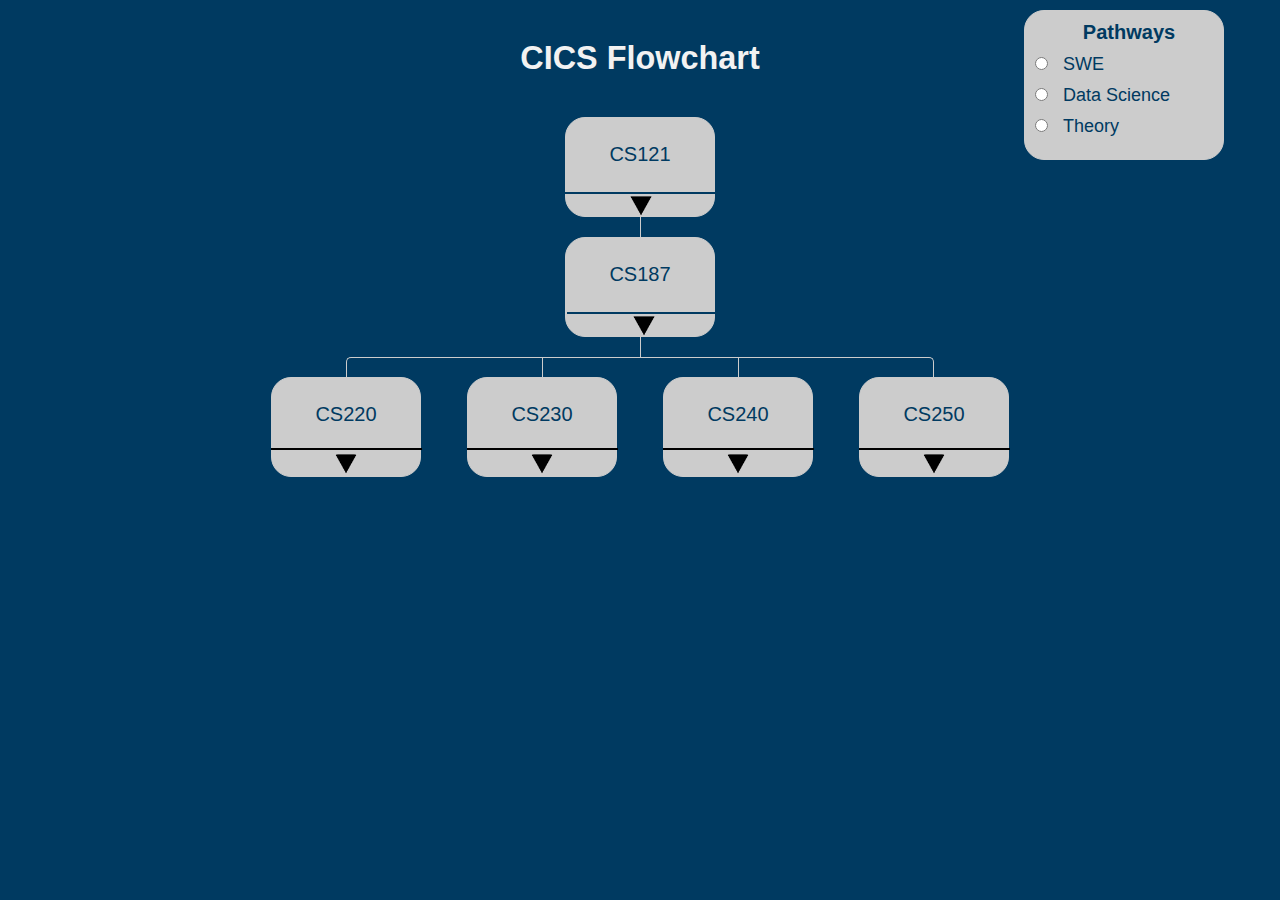
<file: index.html>
<!DOCTYPE HTML>
<html>
    <link rel="stylesheet" href="styles.css">
    <link rel="stylesheet" href="https://fonts.googleapis.com/css?family=Fjalla+One">
    <head>
        <title>CICS Flowchart</title>
    </head>
    <body>
        <h1>CICS Flowchart</h1>
        <div class="pathways">
            <h1>Pathways</h1>
            <!--Javascript that redirects you to the pathways page when clicked-->
            <input type="radio" onclick="window.location='features/pathways.html';">
            <label>SWE</label></a><br>
            <input type="radio">
            <label>Data Science</label><br>  
            <input type="radio">
            <label>Theory</label><br><br>  
        </div>
<nav class="nav">
			<ul>
				<li>
                    <!--Put links to other pages in the href-->
					<a href="#">CS121</a>
                    <div class="dropdownTop"></div>
                    <img src="static/dropdown.png" class="triangleTop">
					<ul>
						<li>
							<a href="#">CS187</a>
                            <div class="dropdownTop"></div>
                            <img src="static/dropdown.png" class="triangleTop">
							<ul>
								<li>
									<a href="features/coursedescription.html">CS220</a>
                                    <div class="dropdown"></div>
                                    <img src="static/dropdown.png" class="triangle">
								</li>
								<li>
									<a href="#">CS230</a>
                                    <div class="dropdown"></div>
                                    <img src="static/dropdown.png" class="triangle">
								</li>
                                <li>
                                    <a href="#">CS240</a>
                                    <div class="dropdown"></div>
                                    <img src="static/dropdown.png" class="triangle">
                                </li>
                                <li>
                                    <a href="#">CS250</a>
                                    <div class="dropdown"></div>
                                    <img src="static/dropdown.png" class="triangle">
                                </li>
							</ul>
						</li>
							</ul>
						</li>
					</ul>
				</li>
			</ul>
		</nav>
    </body>
</html>
</file>
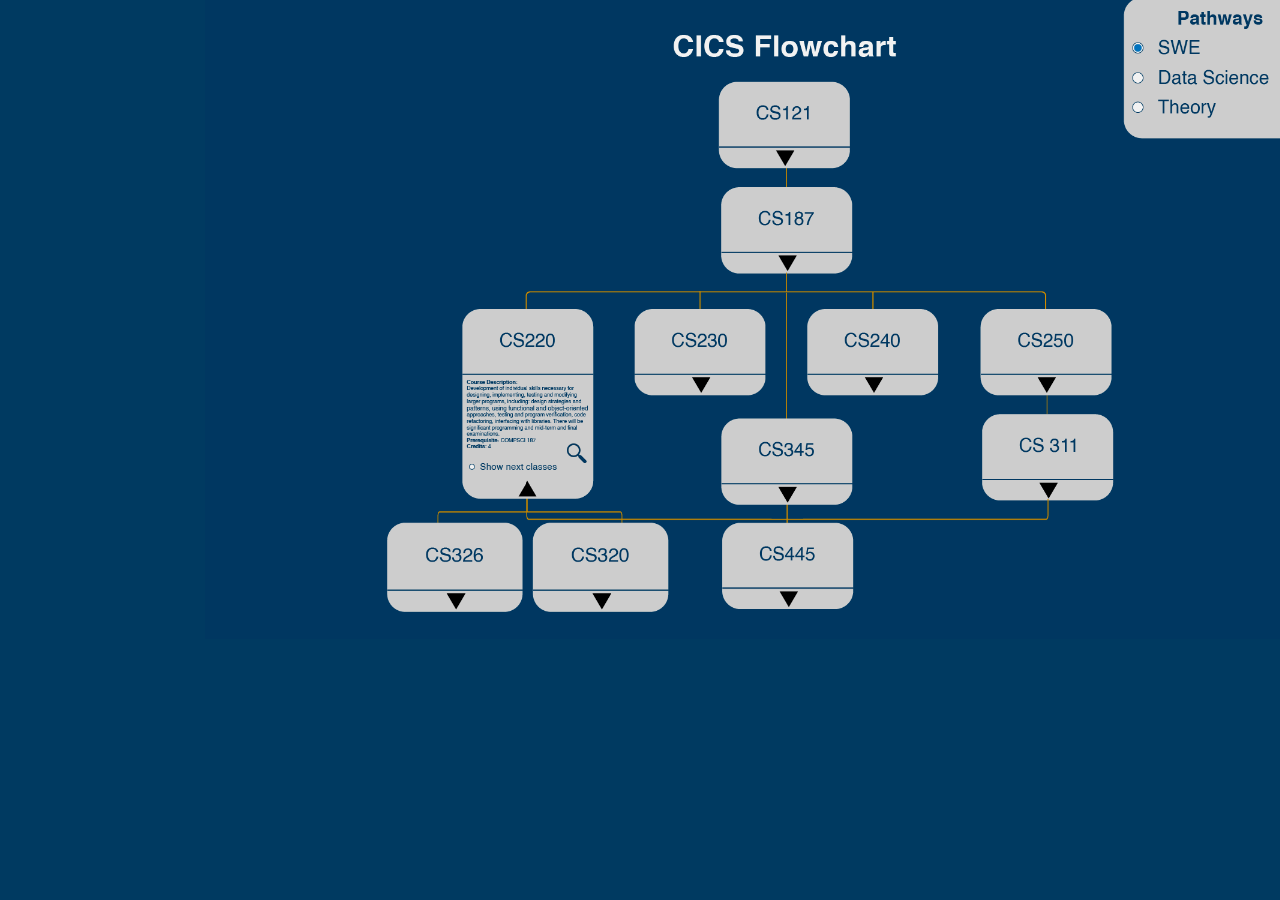
<file: features/coursedescription.html>
<!DOCTYPE html>
<html>
    <head>
        <title>CICS Flowchart</title>
        <link rel="stylesheet" href="/imagestyles.css">
    </head>
    <body>
        <img src="/static/swe pathway desc magnify.png", usemap="#workmap">
        <map name="workmap" id="workmap">
            <!-- Collapse desc -->
            <area shape="rect" coords="518, 817, 561, 840" href="pathways.html">
            <!-- Next classes -->
            <area shape="rect" coords="435, 785, 453, 798" href="nextclasses.html">
            <!-- Magnify -->
            <area shape="rect" coords="599, 756, 636, 786" href="descenlarged.html">
          </map> 
    </body>
</html>
</file>
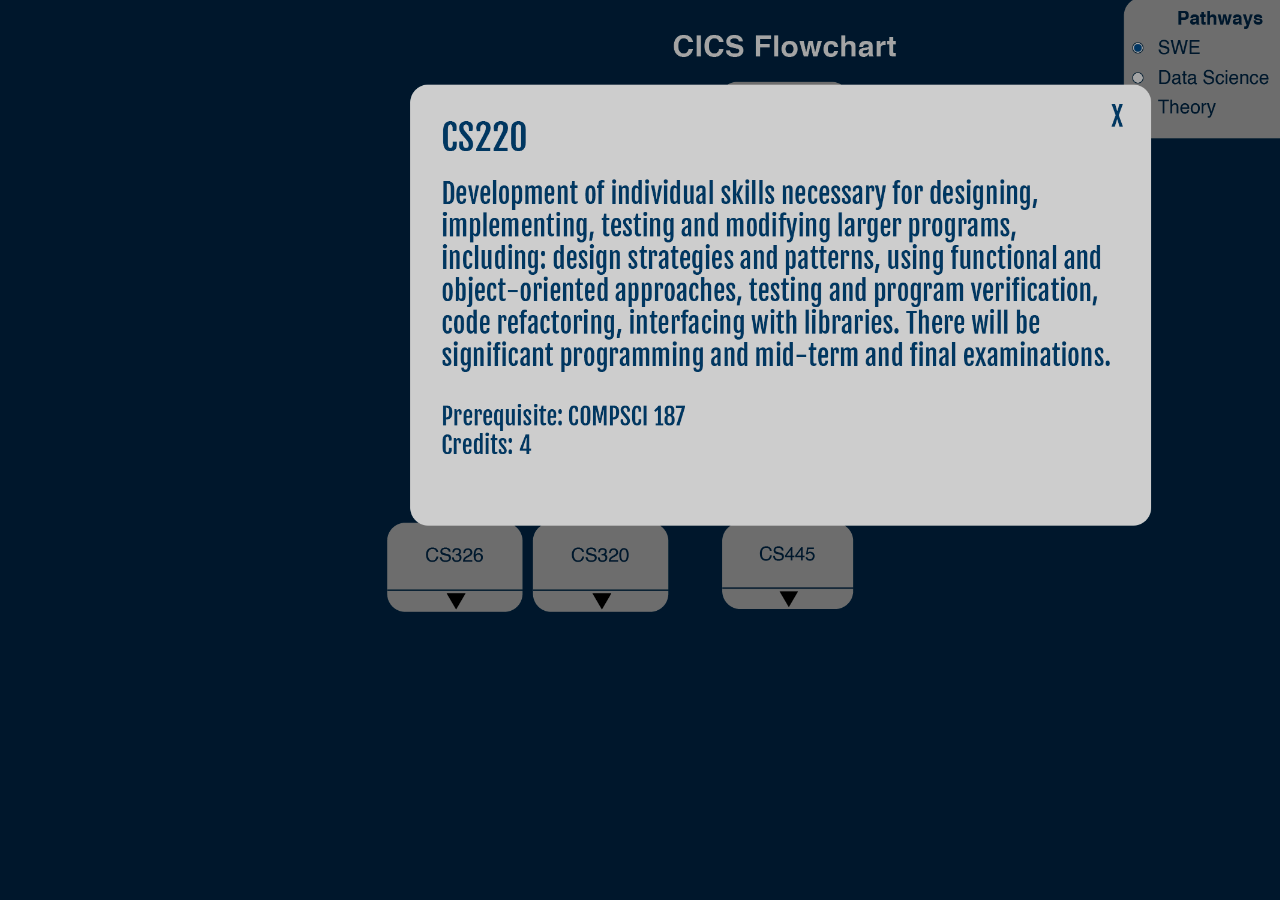
<file: features/descenlarged.html>
<!DOCTYPE html>
<html>
    <head>
        <title>CICS Flowchart</title>
        <link rel="stylesheet" href="/imagestyles.css">
    </head>
    <body style="background-color: #00172c;">

        <img src="/static/desc enlarged.png", usemap="#workmap">
        <map name="workmap" id="workmap">
            <!-- Exit -->
            <area shape="rect" coords="1500, 186, 1544, 228" href="coursedescription.html">
          </map> 
    </body>
</html>
</file>
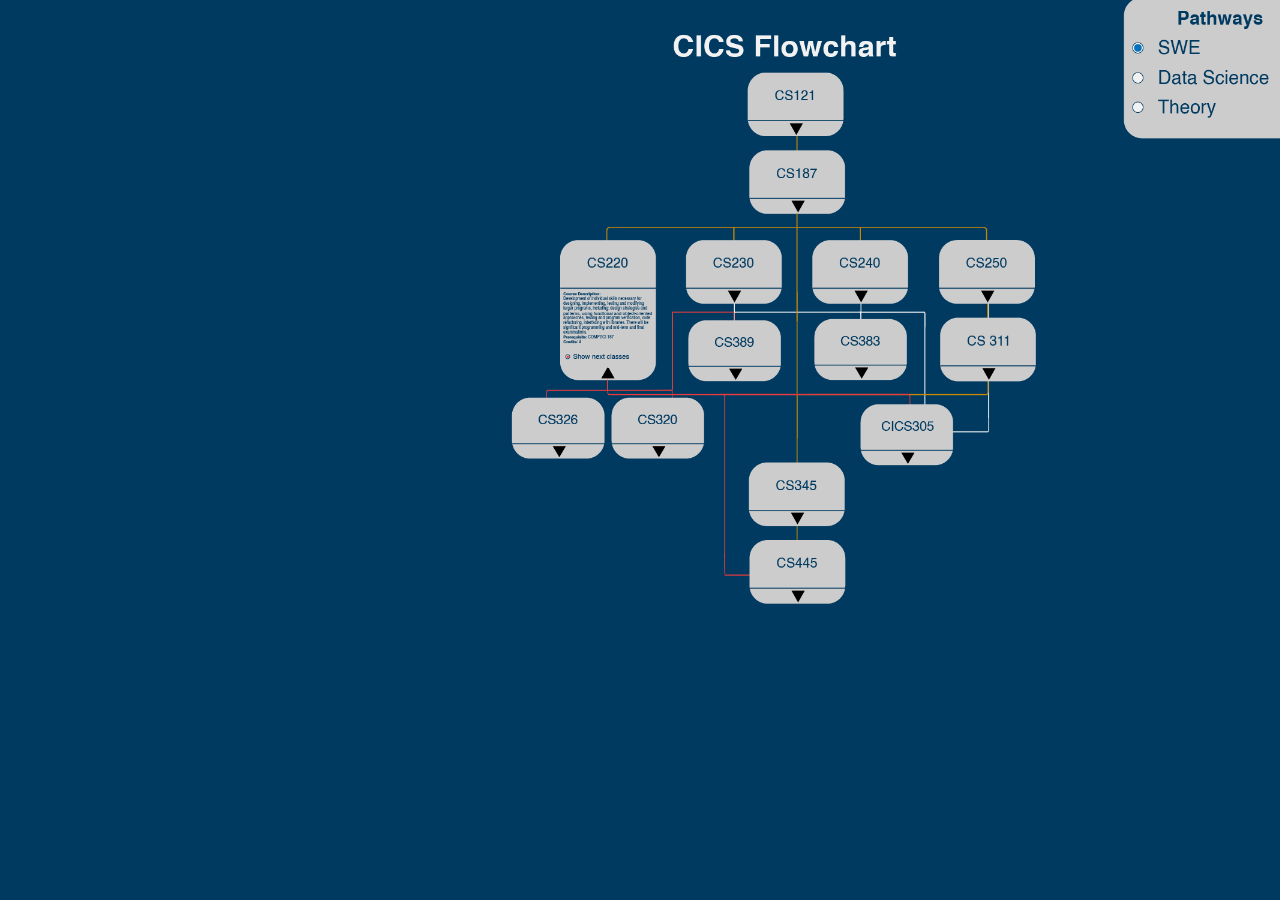
<file: features/nextclasses.html>
<!DOCTYPE html>
<html>
    <head>
        <title>CICS Flowchart</title>
        <link rel="stylesheet" href="/imagestyles.css">
    </head>
    <body>
        <img src="/static/swe pathway desc next.png", usemap="#workmap">
        <map name="workmap" id="workmap">
            <!-- Uncheck next classes -->
            <area shape="rect" coords="597, 604, 611, 615" href="coursedescription.html">
            <!-- Collapse description -->
            <area shape="rect" coords="658, 628, 688, 644" href="pathways.html">
          </map> 
    </body>
</html>
</file>
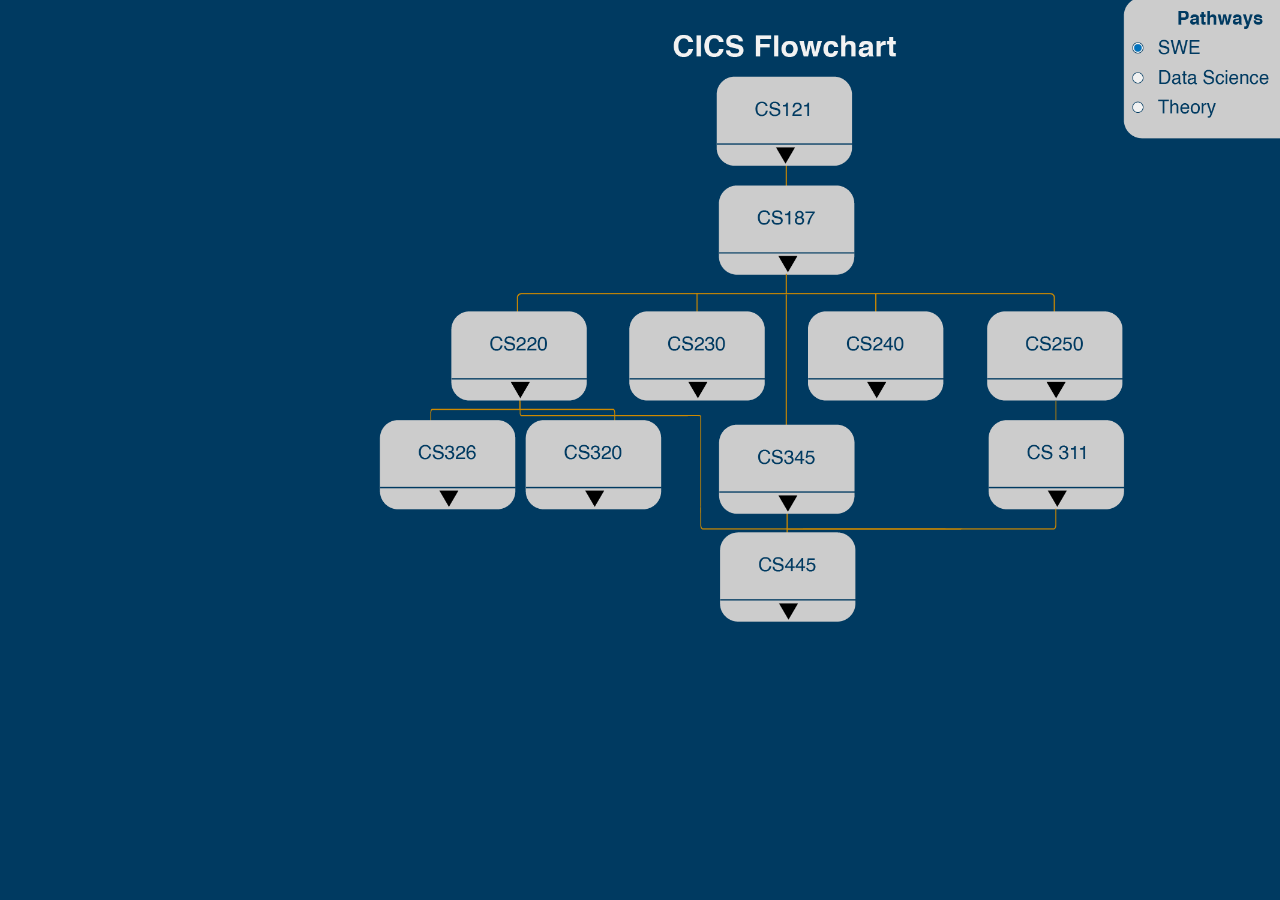
<file: features/pathways.html>
<!DOCTYPE html>
<html>
    <head>
        <title>CICS Flowchart</title>
        <link rel="stylesheet" href="/imagestyles.css">
    </head>
    <body>
        <img src="/static/swe pathway checked.png", usemap="#workmap">
        <map name="workmap" id="workmap">
            <!-- Back to main page -->
            <area shape="rect" coords="1532, 82, 1581, 118" href="/index.html">
            <!-- Description dropdown -->
            <area shape="rect" coords="493, 653, 546, 675" href="coursedescription.html">     
          </map> 
    </body>
</html>
</file>
<file: styles.css>
body, html {
    width: 100%; 
  }
  
  *,
*:before,
*:after {
  -webkit-box-sizing: border-box;
  -moz-box-sizing: border-box;
  box-sizing: border-box;
}

* {
  position: relative;
  margin: 0;
  padding: 0;
  
  border: 0 none;
    
  -webkit-transition: all ease .4s;
  -moz-transition: all ease .4s;
    transition: all ease .4s;
}

html,
body {
  width: 100%;
  height: 100%;
    
  background: RGBA(0, 58, 97, 1);
    
  font-family: 'Helvetica', sans-serif;
  font-size: 18px;
}

h1 {
  padding-top: 40px;
    
  color: #f2f2f2;
  text-align: center;
  font-size: 1.8rem;
     
    /* text-shadow: rgba(0,0,0,0.6) 1px 0, rgba(0,0,0,0.6) 1px 0, rgba(0,0,0,0.6) 0 1px, rgba(0,0,0,0.6) 0 1px; */
}

.nav {
  margin: 20px auto;
  width: auto;
  min-height: auto;
}

.nav ul {
  padding-top: 20px; 
  width: auto;
  display: flex;
  justify-content: center;
}

.nav li {

  padding: 20px 3px 0 3px; 
  float: left; 
  
  text-align: center;
  list-style-type: none; 
  
}

.nav li::before, .nav li::after{
  content: '';
  position: absolute; 
  top: 0; 
  right: 50%;
  width: 50%; 
  height: 40px;
  border-top: 1px solid #ccc;
}

.nav li::after{
  left: 50%;
  right: auto; 
  
  border-left: 1px solid #ccc;
}

.nav li:only-child::after, .nav li:only-child::before {
  content: '';
  display: none;
}

.nav li:only-child{ padding-top: 0;}
.nav li:first-child::before, .nav li:last-child::after{
  border: 0 none;
}

.nav li:last-child::before{
  border-right: 1px solid #ccc;
  border-radius: 0 5px 0 0;
}

.nav li:first-child::after{
    border-radius: 5px 0 0 0;
}
.nav ul ul::before{
  content: '';
  position: absolute; top: 0; left: 50%;
  border-left: 1px solid #ccc;
  width: 0; 
  height: 20px;
}

.nav li a{
  display: inline-block;
  padding: 25px 10px;
  border: 1px solid #ccc;
  border-radius: 20px;
  text-decoration: none;
  text-transform: uppercase;
  background-color: #ccc;
  color: RGBA(0, 58, 97, 1);
  font-family: 'Helvetica', sans-serif;
  font-size: 20px;
  height: 100px;
  width: 150px;
  margin: 0px 20px 0px 20px;
}

.pathways {
  position: absolute;
  left: 80%;
  top: 10px;
  padding-left: 10px;
  border: 20px;
  border-radius: 20px;
  height: 150px;
  width: 200px;
  border: 1px solid #ccc;
  background-color: #ccc;
}

.pathways h1 {
  padding: 10px;
  color: RGBA(0, 58, 97, 1);
  text-align: center;
  font-size: 20px;
  font-family: 'Helvetica', sans-serif;
}

label {
  margin-left: 10px;
  color: RGBA(0, 58, 97, 1);
}

input {
  margin-bottom: 15px;
}

.dropdown {
  position: absolute;
  left: 23px;
  top: 91px;
  border: 2px  black;
  border-style: solid none none none;
  width: 151px;
  height: 0px;
}

.triangle {
  position: absolute;
  top: 97px;
  left: 87px;
  width: 22px;
  color: RGBA(0, 58, 97, 1);
  border-radius: 3px;
}

.dropdownTop {
  position: absolute;
  left: 322px;
  top: 75px;
  border: 2px RGBA(0, 58, 97, 1);
  border-style: solid none none none;
  width: 151px;
  height: 0px;
}

.triangleTop {
  position: absolute;
  top: 79px;
  left: 388px;
  width: 22px;
  color: RGBA(0, 58, 97, 1);
}
</file>
<file: imagestyles.css>
/*This will be used to style the images showing the different features */
body {
    margin: 0;
    padding: 0;
    background: RGBA(0, 58, 97, 1);
}
img {
    scale: 60%;
    width: 1920px;
    height: 1080px;
    position: absolute;
    top: -25%;
    left: -14%;

}
</file>
